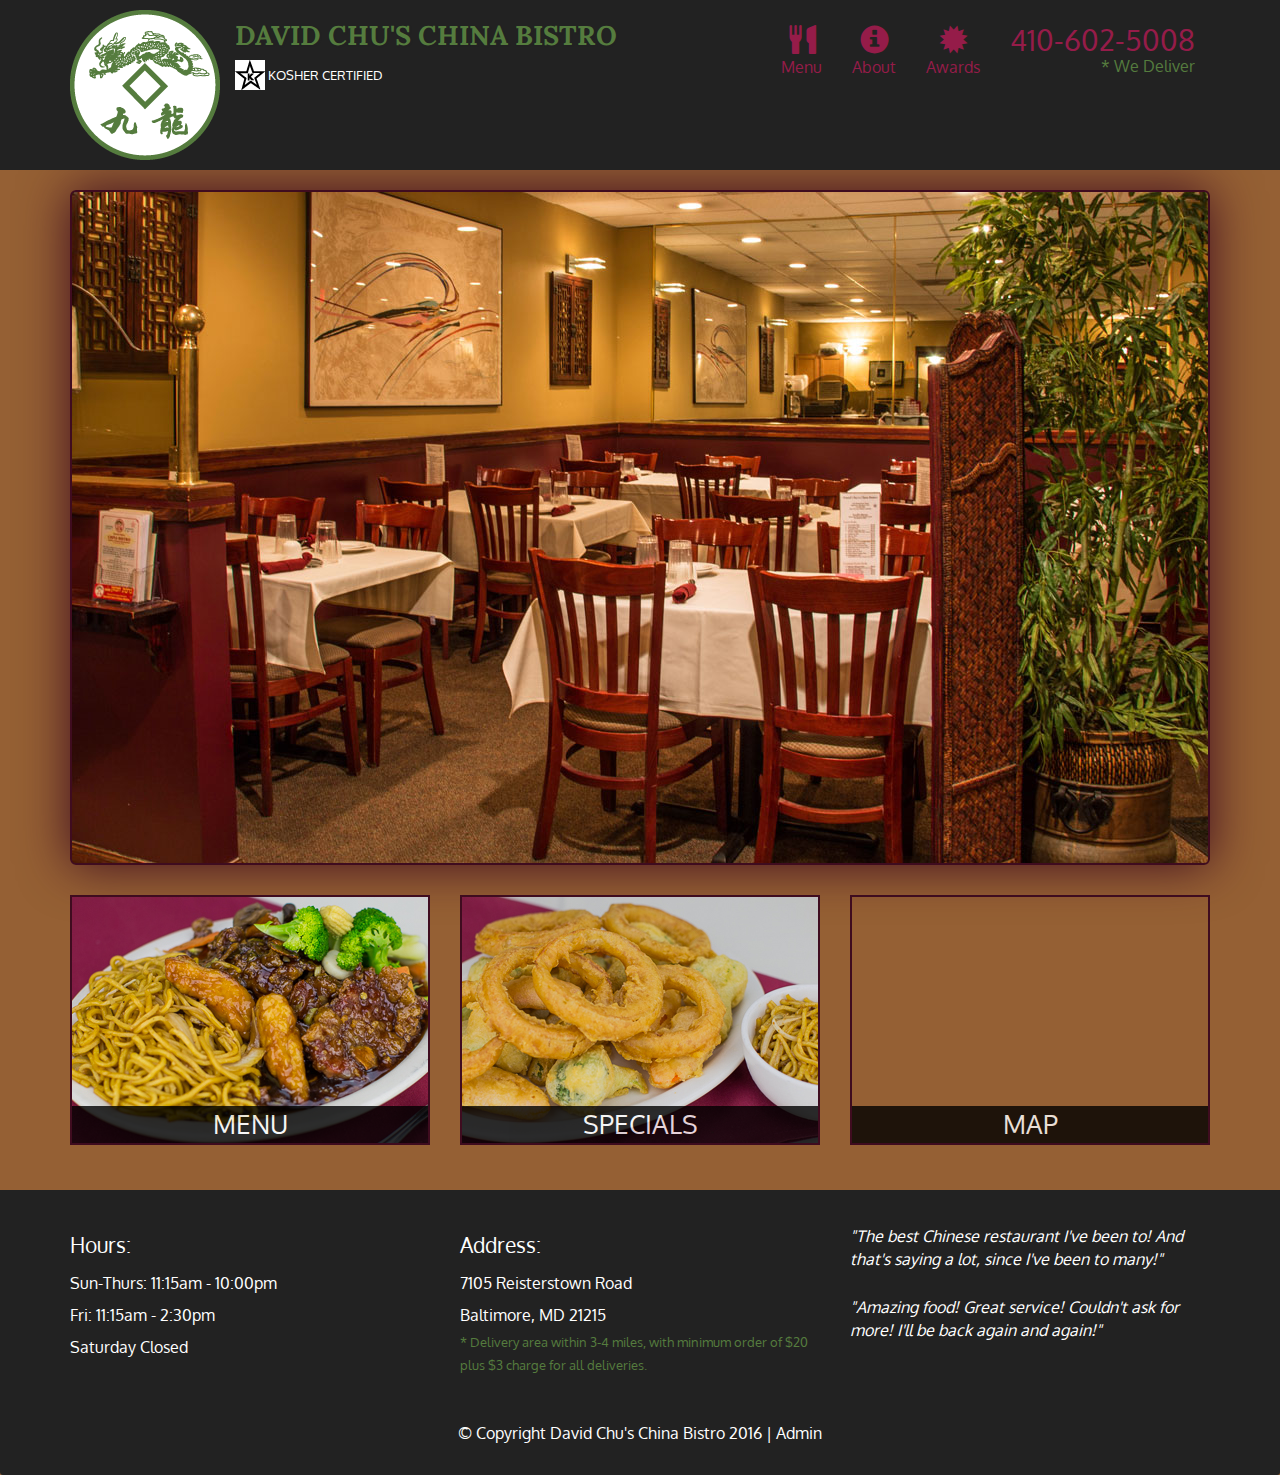
<file: index.html>
<!DOCTYPE html>
<html lang="en">
  <head>
    <meta charset="utf-8">
    <meta http-equiv="X-UA-Compatible" content="IE=edge">
    <meta name="viewport" content="width=device-width, initial-scale=1">
    <title>David Chu's China Bistro</title>
    <link href='https://fonts.googleapis.com/css?family=Oxygen:400,300,700' rel='stylesheet' type='text/css'>
    <link href='https://fonts.googleapis.com/css?family=Lora' rel='stylesheet' type='text/css'>
    <link rel="stylesheet" href="css/bootstrap.min.css">
    <link rel="stylesheet" href="css/restaurant.css">
  </head>
  <body ng-app="restaurant" ng-strict-di>

      <!-- Fixed position loading indicator -->
      <loading class="loading-indicator"></loading>

    <header>
      <nav id="header-nav" class="navbar navbar-default">
        <div class="container">
          <div class="navbar-header">
            <a href="index.html" class="pull-left visible-md visible-lg">
              <div id="logo-img" alt="Logo image"></div>
            </a>

            <div class="navbar-brand">
              <a href="index.html"><h1>David Chu's China Bistro</h1></a>
              <p>
              <img src="images/star-k-logo.png" alt="Kosher certification">
              <span>Kosher Certified</span>
              </p>
            </div>

            <button id="navbarToggle" type="button" class="navbar-toggle collapsed" data-toggle="collapse" data-target="#collapsable-nav" aria-expanded="false">
              <span class="sr-only">Toggle navigation</span>
              <span class="icon-bar"></span>
              <span class="icon-bar"></span>
              <span class="icon-bar"></span>
            </button>
          </div>

          <div id="collapsable-nav" class="collapse navbar-collapse">
            <ul id="nav-list" class="nav navbar-nav navbar-right">
              <li id="navHomeButton" class="visible-xs">
                <a href="index.html">
                  <span class="glyphicon glyphicon-home"></span> Home</a>
              </li>
              <li id="navMenuButton" ui-sref-active="active">
                <a ui-sref="public.menu">
                  <span class="glyphicon glyphicon-cutlery"></span><br class="hidden-xs"> Menu</a>
              </li>
              <li>
                <a href="#">
                  <span class="glyphicon glyphicon-info-sign"></span><br class="hidden-xs"> About</a>
              </li>
              <li>
                <a href="#">
                  <span class="glyphicon glyphicon-certificate"></span><br class="hidden-xs"> Awards</a>
              </li>
              <li id="phone" class="hidden-xs">
                <a href="tel:410-602-5008">
                  <span>410-602-5008</span></a><div>* We Deliver</div>
              </li>
            </ul><!-- #nav-list -->
          </div><!-- .collapse .navbar-collapse -->
        </div><!-- .container -->
      </nav><!-- #header-nav -->
    </header>

    <div id="call-btn" class="visible-xs">
      <a class="btn" href="tel:410-602-5008">
        <span class="glyphicon glyphicon-earphone"></span>
        410-602-5008
      </a>
    </div>
    <div id="xs-deliver" class="text-center visible-xs">* We Deliver</div>

    <ui-view>
      <div class="text-center initial-loading">
        <h2>Loading Site...</h2>
      </div>
    </ui-view>

    <footer class="panel-footer">
      <div class="container">
        <div class="row">
          <section id="hours" class="col-sm-4">
            <span>Hours:</span><br>
            Sun-Thurs: 11:15am - 10:00pm<br>
            Fri: 11:15am - 2:30pm<br>
            Saturday Closed
            <hr class="visible-xs">
          </section>
          <section id="address" class="col-sm-4">
            <span>Address:</span><br>
            7105 Reisterstown Road<br>
            Baltimore, MD 21215
            <p>* Delivery area within 3-4 miles, with minimum order of $20 plus $3 charge for all deliveries.</p>
            <hr class="visible-xs">
          </section>
          <section id="testimonials" class="col-sm-4">
            <p>"The best Chinese restaurant I've been to! And that's saying a lot, since I've been to many!"</p>
            <p>"Amazing food! Great service! Couldn't ask for more! I'll be back again and again!"</p>
          </section>
        </div>
        <div class="text-center">
          &copy; Copyright David Chu's China Bistro 2016 |
          <a ui-sref="admin.auth">Admin</a></div>
      </div>
    </footer>

    <!-- Libs -->
    <script src="lib/jquery-2.1.4.min.js"></script>
    <script src="lib/bootstrap.min.js"></script>
    <script src="lib/angular.min.js"></script>
    <script src="lib/angular-ui-router.min.js"></script>

    <!-- Main Restaurant Module -->
    <script src="src/restaurant.module.js"></script>

    <!-- Common Module -->
    <script src="src/common/common.module.js"></script>
    <script src="src/common/loading/loading.component.js"></script>
    <script src="src/common/loading/loading.interceptor.js"></script>
    <script src="src/common/menu.service.js"></script>

    <!-- Public Module -->
    <script src="src/public/public.module.js"></script>
    <script src="src/public/public.routes.js"></script>
    <script src="src/public/menu/menu.controller.js"></script>
    <script src="src/public/menu-category/menu-category.component.js"></script>
    <script src="src/public/menu-items/menu-items.controller.js"></script>
    <script src="src/public/menu-item/menu-item.component.js"></script>

    <!-- ADMIN SITE -->

    <!--Application files -->

  </body>

</html>
</file>
<file: css/restaurant.css>
body {
  font-size: 16px;
  color: #fff;
  background-color: #956034;
  font-family: 'Oxygen', sans-serif;
}

.initial-loading {
  margin-top: 60px;
}

.category-tile img {
    box-shadow: 0 0 50px #3F0C1F;
}
/** HEADER **/
#header-nav {
  background-color: #222222;
  border-radius: 0;
  border: 0;
}

#logo-img {
  background: url('../images/restaurant-logo_large.png') no-repeat;
  width: 150px;
  height: 150px;
  margin: 10px 15px 10px 0;
}

.navbar-brand {
  padding-top: 25px;
}

img {
    background-color: white;
}

.navbar-brand h1 { /* Restaurant name */
  font-family: 'Lora', serif;
  color: #557c3e;
  font-size: 1.5em;
  text-transform: uppercase;
  font-weight: bold;
  text-shadow: 1px 1px 1px #222;
  margin-top: 0;
  margin-bottom: 0;
  line-height: .75;
}
.navbar-brand a:hover, .navbar-brand a:focus {
  text-decoration: none;
}
.navbar-brand p { /* Kosher cert */
  color: #fff;
  text-transform: uppercase;
  font-size: .7em;
  margin-top: 15px;
}
.navbar-brand p span { /* Star-K */
  vertical-align: middle;
}

#nav-list {
  margin-top: 10px;
}
#nav-list a {
  color: #951C49;
  text-align: center;
}
#nav-list a:hover {
  background: #E7E7E7;
}
#nav-list a span {
  font-size: 1.8em;
}

#phone {
  margin-top: 5px;
}
#phone a { /* Phone number */
  text-align: right;
  padding-bottom: 0;
}
#phone div { /* We Deliver */
  color: #557c3e;
  text-align: right;
  padding-right: 15px;
}

.navbar-header button.navbar-toggle, .navbar-header .icon-bar {
  border: 1px solid #61122f;
}
.navbar-header button.navbar-toggle {
  clear: both;
  margin-top: -30px;
}
/* END HEADER */

/* FOOTER */
.panel-footer {
  margin-top: 30px;
  padding-top: 35px;
  padding-bottom: 30px;
  background-color: #222;
  border-top: 0;
}
.panel-footer div.row {
  margin-bottom: 35px;
}
#hours, #address {
  line-height: 2;
}
#hours > span, #address > span {
  font-size: 1.3em;
}
#address p {
  color: #557c3e;
  font-size: .8em;
  line-height: 1.8;
}
#testimonials {
  font-style: italic;
}
#testimonials p:nth-child(2) {
  margin-top: 25px;
}
a[ui-sref="admin.auth"] {
  color: #fff;
}
/* END FOOTER */

/********** Medium devices only **********/
@media (min-width: 992px) and (max-width: 1199px) {
  /* Header */
  #logo-img {
    background: url('../images/restaurant-logo_medium.png') no-repeat;
    width: 100px;
    height: 100px;
    margin: 5px 5px 5px 0;
  }
  /* End Header */
}


/********** Extra small devices only **********/
@media (max-width: 767px) {
  /* Header */
  .navbar-brand {
    padding-top: 10px;
    height: 80px;
  }
  .navbar-brand h1 { /* Restaurant name */
    padding-top: 10px;
    font-size: 5vw; /* 1vw = 1% of viewport width */
  }
  .navbar-brand p { /* Kosher cert */
    font-size: .6em;
    margin-top: 12px;
  }
  .navbar-brand p img { /* Star-K */
    height: 20px;
  }

  #collapsable-nav a { /* Collapsed nav menu text */
    font-size: 1.2em;
  }
  #collapsable-nav a span { /* Collapsed nav menu glyph */
    font-size: 1em;
    margin-right: 5px;
  }

  #call-btn > a {
    font-size: 1.5em;
    display: block;
    margin: 0 20px;
    padding: 10px;
    border: 2px solid #fff;
    background-color: #f6b319;
    color: #951c49;
  }
  #xs-deliver {
    margin-top: 5px;
    font-size: .7em;
    letter-spacing: .1em;
    text-transform: uppercase;
  }
  /* End Header */

  /* Footer */
  .panel-footer section {
    margin-bottom: 30px;
    text-align: center;
  }
  .panel-footer section:nth-child(3) {
    margin-bottom: 0; /* margin already exists on the whole row */
  }
  .panel-footer section hr {
    width: 50%;
  }
  /* End Footer */
}


/********** Super extra small devices Only :-) (e.g., iPhone 4) **********/
@media (max-width: 479px) {
  /* Header */
  .navbar-brand h1 { /* Restaurant name */
    padding-top: 5px;
    font-size: 6vw;
  }
  /* End Header */
}
</file>
